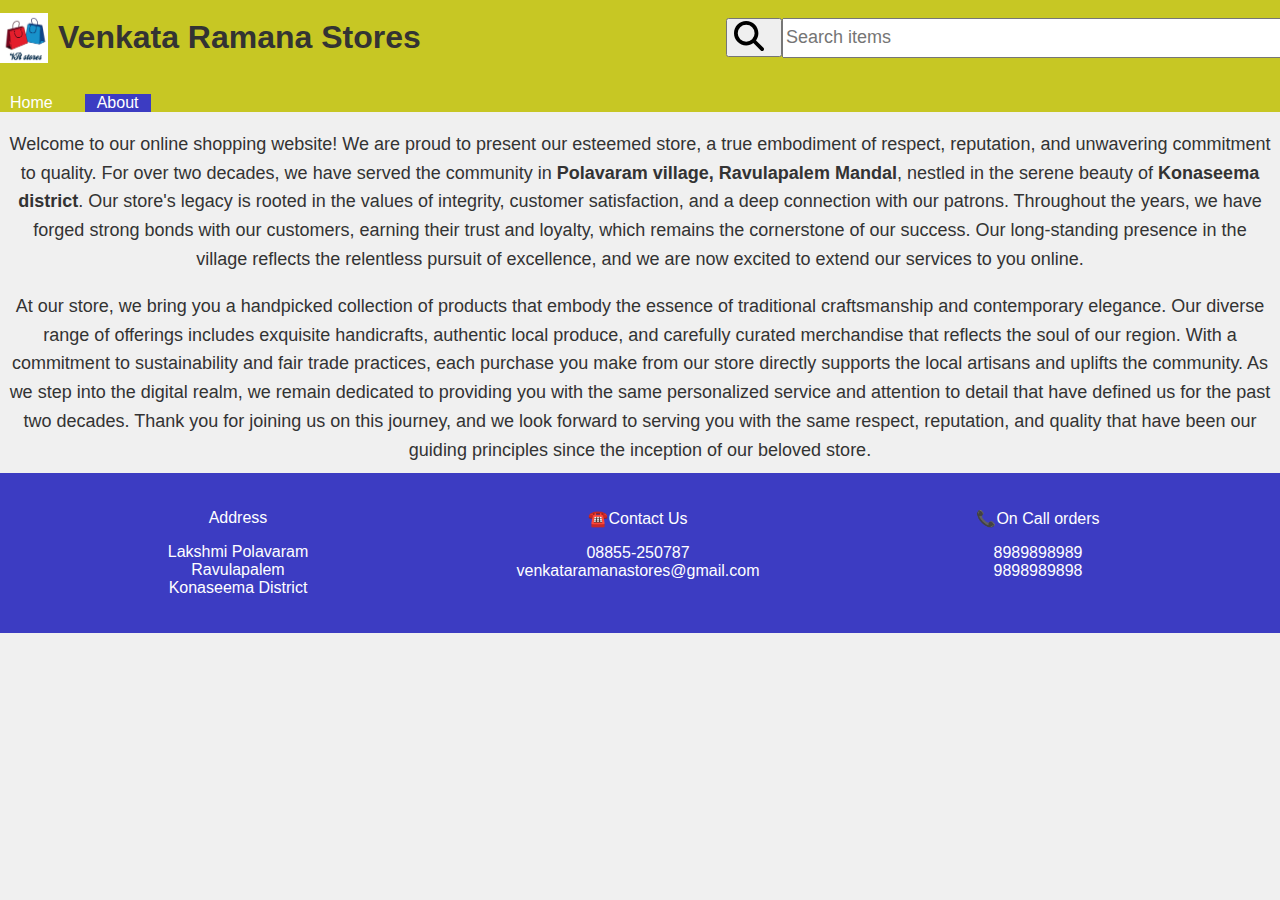
<file: about.html>
<!DOCTYPE html>
<html lang="en">
<head>
    <meta charset="UTF-8">
    <meta name="viewport" content="width=device-width, initial-scale=1.0">
    <title>Home</title>
    <link rel="stylesheet" href="header.css">
    <link rel="stylesheet" href="show.css">
    <link rel="stylesheet" href="footer.css">
</head>
<div class="nav">
<header>
    <img src="logo.png" alt="logo" style="height: 50px; 
    width: 50px;">
    <h1>Venkata Ramana Stores</h1>
    <div style="width: 2px;height: 70px;margin: 0px;"></div>
    <div class="search">
        <button><img class="search-img" src="search.svg"></button>
        <input type="search" style="height: 40px; font-size: 18px;width: 500px;" placeholder="Search items">
    </div>
</header>

    <nav>
        <ul>
            <li><a href="home.html">Home</a></li>
            <li style="background-color: rgb(60, 60, 194);"><a href="about.html">About</a></li>
        </ul>
    </nav>
</div>
<body style="font-family: Arial, sans-serif; background-color: #f0f0f0; color: #333333; text-align: center">

    <p style="font-size: 18px; line-height: 1.6;"> Welcome to our online shopping website! We are proud to present our esteemed store, a true embodiment of respect, reputation, and unwavering commitment to quality. For over two decades, we have served the community in <strong>Polavaram village, Ravulapalem Mandal</strong>, nestled in the serene beauty of <strong>Konaseema district</strong>. Our store's legacy is rooted in the values of integrity, customer satisfaction, and a deep connection with our patrons. Throughout the years, we have forged strong bonds with our customers, earning their trust and loyalty, which remains the cornerstone of our success. Our long-standing presence in the village reflects the relentless pursuit of excellence, and we are now excited to extend our services to you online.</p>

    <p style="font-size: 18px; line-height: 1.6;">At our store, we bring you a handpicked collection of products that embody the essence of traditional craftsmanship and contemporary elegance. Our diverse range of offerings includes exquisite handicrafts, authentic local produce, and carefully curated merchandise that reflects the soul of our region. With a commitment to sustainability and fair trade practices, each purchase you make from our store directly supports the local artisans and uplifts the community. As we step into the digital realm, we remain dedicated to providing you with the same personalized service and attention to detail that have defined us for the past two decades. Thank you for joining us on this journey, and we look forward to serving you with the same respect, reputation, and quality that have been our guiding principles since the inception of our beloved store.</p>

</body>

<footer>
    <div class="footer-container">
        <div>
            <ul class="address" style="list-style-type:none ;">
                <li><p>Address</p></li>
                <li>Lakshmi Polavaram</li>
                <li>Ravulapalem</li>
                <li>Konaseema District</li>
            </ul></div><div>
            <ul class="contact" style="list-style-type:none ;">
                <li><p>☎️Contact Us</p></li>
                <li>08855-250787</li>
                <li>venkataramanastores@gmail.com</li>
            </ul></div><div>
            <ul class="orderr" style="list-style-type:none ;">
                <li><p>📞On Call orders</p></li>
                <li>8989898989</li>
                <li>9898989898</li>
            </ul></div>
    </div>
</footer>
</html>
</file>
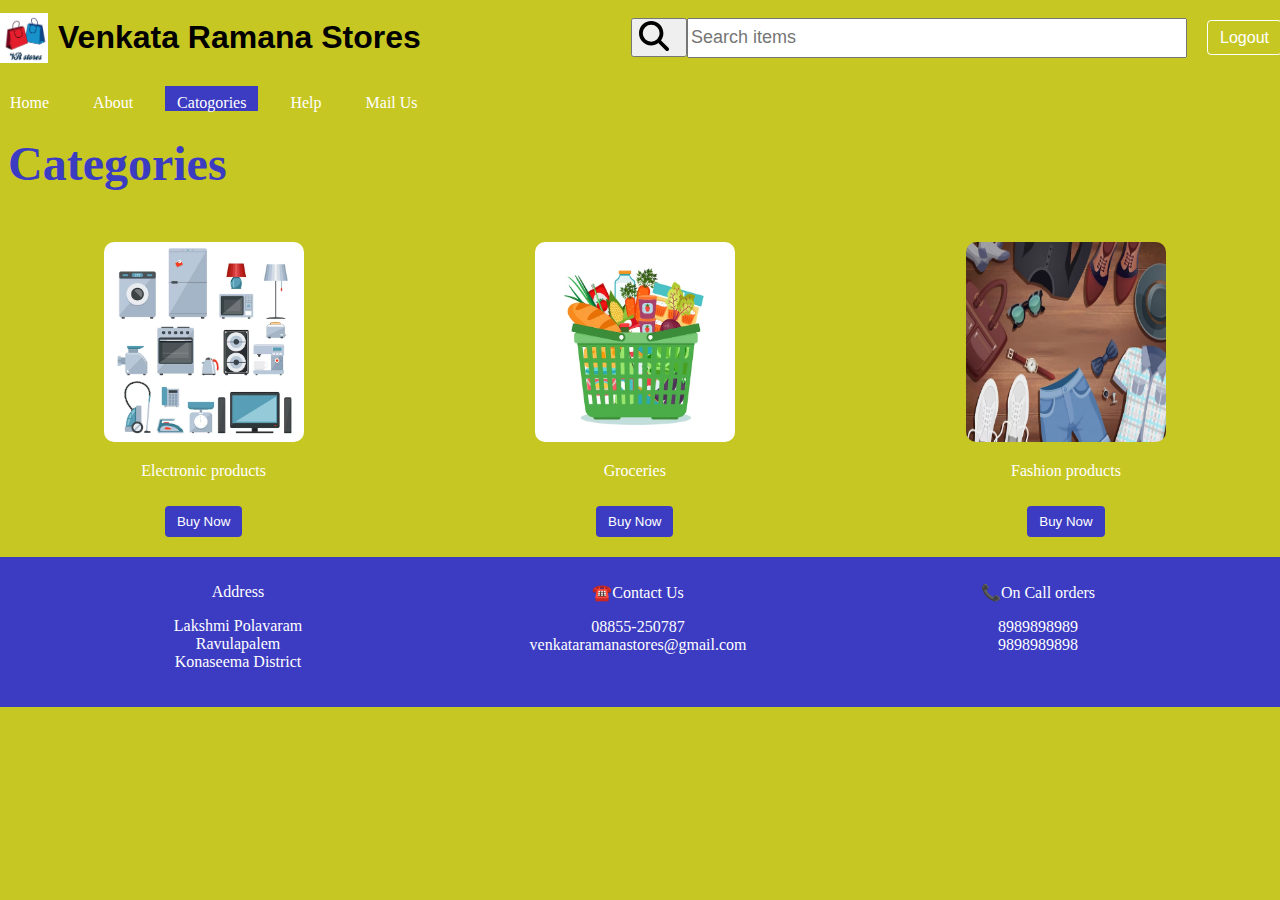
<file: catogories.html>
<!DOCTYPE html>
<html lang="en">
<head>
    <meta charset="UTF-8">
    <meta name="viewport" content="width=device-width, initial-scale=1.0">
    <title>Home</title>
    <link rel="stylesheet" href="header.css">
    <link rel="stylesheet" href="show.css">
    <link rel="stylesheet" href="footer.css">
</head>
<div class="nav">
<header>
    <img src="logo.png" alt="logo" style="height: 50px; 
    width: 50px;">
    <h1>Venkata Ramana Stores</h1>
    <div style="width: 2px;height: 70px;margin: 0px;"></div>
    <div class="search">
        <button><img class="search-img" src="search.svg"></button>
        <input type="search" style="height: 40px; font-size: 18px;width: 500px;" placeholder="Search items">
    </div>
    <div class="login"><a href="home.html">Logout</a></div>
</header>

    <nav>
        <ul>
            <li><a href="main.html">Home</a></li>
            <li><a href="about.html">About</a></li>
            <li><a href="catogories.html" style="background-color: rgb(60, 60, 194);">Catogories</a></li>
            <li><a href="help.html">Help</a></li>
            <li><a href="mailus.html">Mail Us</a></li>
        </ul>
    </nav>
</div>
<body style="background-color: rgb(199, 199, 36);">
    <div>
        <p style="font-size: 24px; "font-family: Arial, sans-serif;"><strong style="font-size: 48px; color: rgb(60, 60, 194);">Categories</strong><br><br>
        </p> 
    </div>
    <div class="showcase">
        <div class="show">
            <img src="elec.jpg" alt="electronics" height="200px" width="200px">
            <p style="text-align: center;">Electronic products</p>
            <a href="electronics.html"><button>Buy Now</button></a>
        </div>
        <div class="show">
            <img src="groc.jpg" alt="groceries" height="200px" width="200px">
            <p style="text-align: center;">Groceries</p>
            <a href="groceries.html"><button>Buy Now</button></a>
        </div>
        <div class="show">
            <img src="fash.jpg" alt="fashion" height="200px" width="200px">
            <p style="text-align: center;">Fashion products</p>
            <a href="fashion.html"><button>Buy Now</button></a>
        </div>
    </div>
    
</body>
<footer>
    <div class="footer-container">
        <div>
            <ul class="address" style="list-style-type:none ;">
                <li><p>Address</p></li>
                <li>Lakshmi Polavaram</li>
                <li>Ravulapalem</li>
                <li>Konaseema District</li>
            </ul></div><div>
            <ul class="contact" style="list-style-type:none ;">
                <li><p>☎️Contact Us</p></li>
                <li>08855-250787</li>
                <li>venkataramanastores@gmail.com</li>
            </ul></div><div>
            <ul class="orderr" style="list-style-type:none ;">
                <li><p>📞On Call orders</p></li>
                <li>8989898989</li>
                <li>9898989898</li>
            </ul></div>
    </div>
</footer>
</html>
</file>
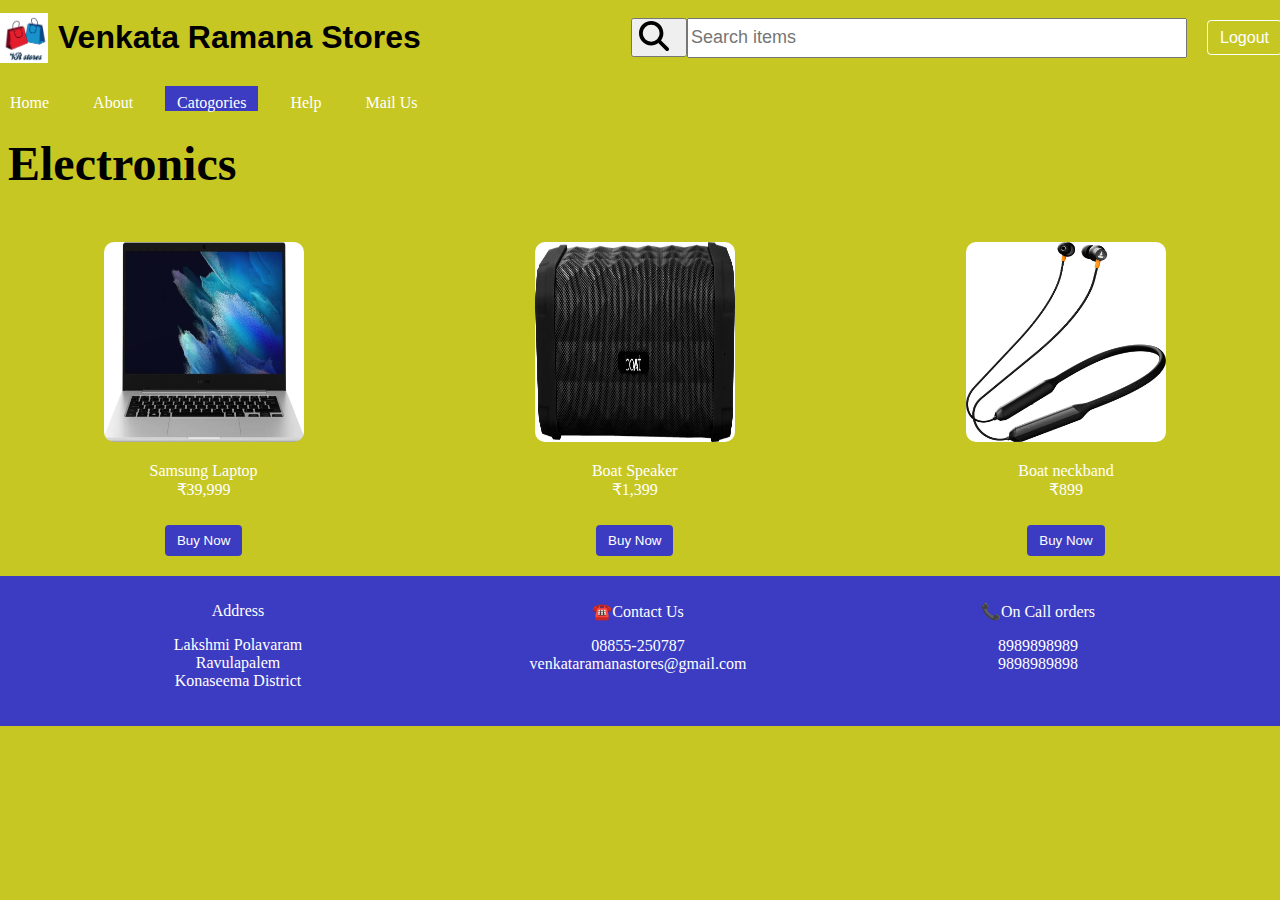
<file: electronics.html>
<!DOCTYPE html>
<html lang="en">
<head>
    <meta charset="UTF-8">
    <meta name="viewport" content="width=device-width, initial-scale=1.0">
    <title>Home</title>
    <link rel="stylesheet" href="header.css">
    <link rel="stylesheet" href="show.css">
    <link rel="stylesheet" href="footer.css">
</head>
<div class="nav">
<header>
    <img src="logo.png" alt="logo" style="height: 50px; 
    width: 50px;">
    <h1>Venkata Ramana Stores</h1>
    <div style="width: 2px;height: 70px;margin: 0px;"></div>
    <div class="search">
        <button><img class="search-img" src="search.svg"></button>
        <input type="search" style="height: 40px; font-size: 18px;width: 500px;" placeholder="Search items">
    </div>
    <div class="login"><a href="home.html">Logout</a></div>
</header>

    <nav>
        <ul>
            <li><a href="main.html">Home</a></li>
            <li><a href="about.html">About</a></li>
            <li><a href="catogories.html" style="background-color: rgb(60, 60, 194);">Catogories</a></li>
            <li><a href="help.html">Help</a></li>
            <li><a href="mailus.html">Mail Us</a></li>
        </ul>
    </nav>
</div>
<body style="background-color: rgb(199, 199, 36);">
    <div>
        <p style="font-size: 24px;"><strong style="font-size: 48px;">Electronics</strong><br><br>
        </p> 
    </div>
    <div class="showcase">
        <div class="show">
            <img src="laptop.jpg" alt="electronics" height="200px" width="200px">
            <p style="text-align: center;">Samsung Laptop<br>₹39,999</p>
            <a href="success.html"><button>Buy Now</button></a>
        </div>
        <div class="show">
            <img src="speaker.jpg" alt="groceries" height="200px" width="200px">
            <p style="text-align: center;">Boat Speaker<br>₹1,399</p>
            <a href="success.html"><button>Buy Now</button></a>
        </div>
        <div class="show">
            <img src="neckband.jpg" alt="fashion" height="200px" width="200px">
            <p style="text-align: center;">Boat neckband<br>₹899</p>
            <a href="success.html"><button>Buy Now</button></a>
        </div>
    </div>
    
</body>
<footer>
    <div class="footer-container">
        <div>
            <ul class="address" style="list-style-type:none ;">
                <li><p>Address</p></li>
                <li>Lakshmi Polavaram</li>
                <li>Ravulapalem</li>
                <li>Konaseema District</li>
            </ul></div><div>
            <ul class="contact" style="list-style-type:none ;">
                <li><p>☎️Contact Us</p></li>
                <li>08855-250787</li>
                <li>venkataramanastores@gmail.com</li>
            </ul></div><div>
            <ul class="orderr" style="list-style-type:none ;">
                <li><p>📞On Call orders</p></li>
                <li>8989898989</li>
                <li>9898989898</li>
            </ul></div>
    </div>
</footer>
</html>
</file>
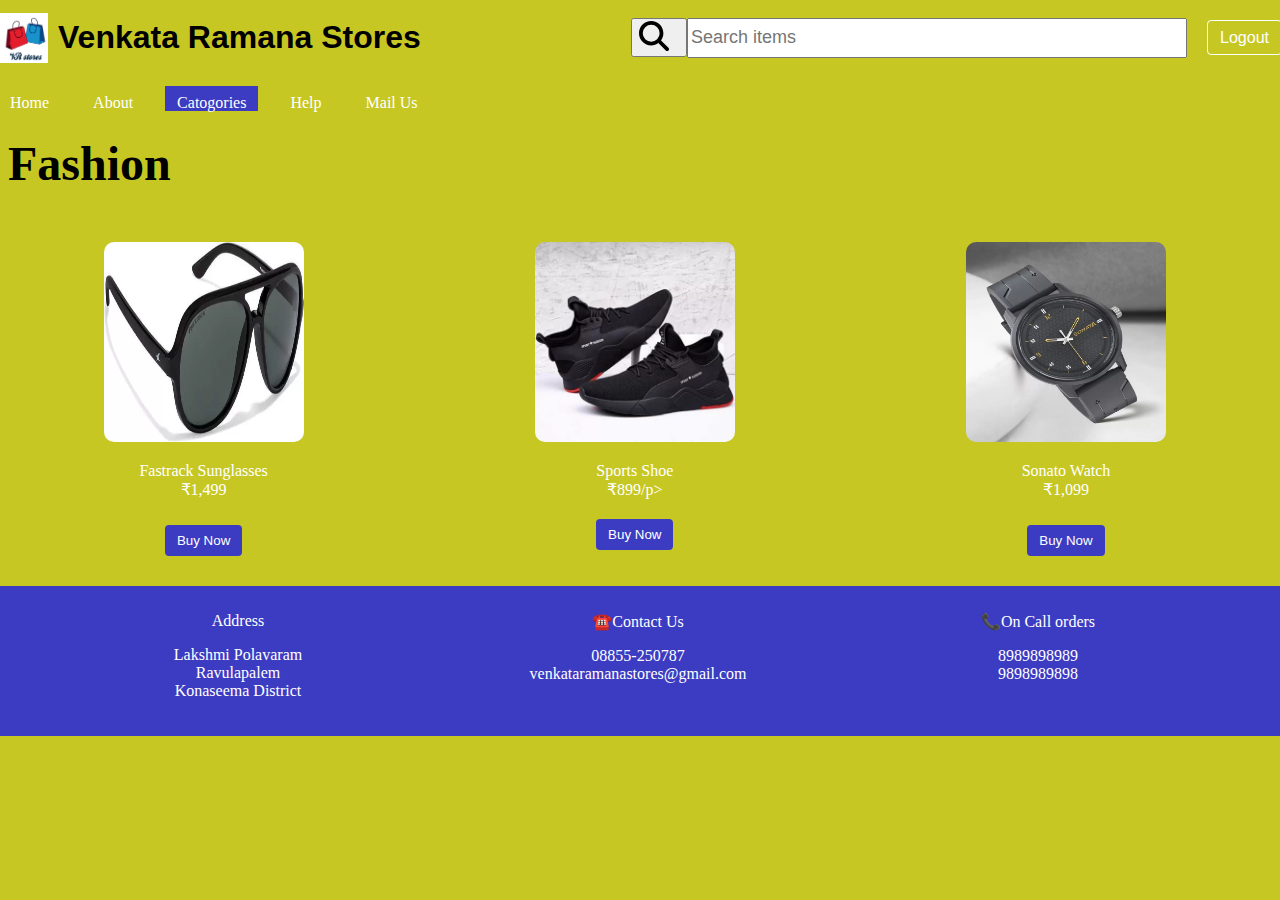
<file: fashion.html>
<!DOCTYPE html>
<html lang="en">
<head>
    <meta charset="UTF-8">
    <meta name="viewport" content="width=device-width, initial-scale=1.0">
    <title>Home</title>
    <link rel="stylesheet" href="header.css">
    <link rel="stylesheet" href="show.css">
    <link rel="stylesheet" href="footer.css">
</head>
<div class="nav">
<header>
    <img src="logo.png" alt="logo" style="height: 50px; 
    width: 50px;">
    <h1>Venkata Ramana Stores</h1>
    <div style="width: 2px;height: 70px;margin: 0px;"></div>
    <div class="search">
        <button><img class="search-img" src="search.svg"></button>
        <input type="search" style="height: 40px; font-size: 18px;width: 500px;" placeholder="Search items">
    </div>
    <div class="login"><a href="home.html">Logout</a></div>
</header>

    <nav>
        <ul>
            <li><a href="main.html">Home</a></li>
            <li><a href="about.html">About</a></li>
            <li><a href="catogories.html" style="background-color: rgb(60, 60, 194);">Catogories</a></li>
            <li><a href="help.html">Help</a></li>
            <li><a href="mailus.html">Mail Us</a></li>
        </ul>
    </nav>
</div>
<body style="background-color: rgb(199, 199, 36);">
    <div>
        <p style="font-size: 24px;"><strong style="font-size: 48px;">Fashion</strong><br><br>
        </p> 
    </div>
    <div class="showcase">
        <div class="show">
            <img src="specs.jpg" alt="electronics" height="200px" width="200px">
            <p style="text-align: center;">Fastrack Sunglasses<br>₹1,499</p>
            <a href="success.html"><button>Buy Now</button></a>
        </div>
        <div class="show">
            <img src="shoe.jpg" alt="groceries" height="200px" width="200px">
            <p style="text-align: center;">Sports Shoe<br>₹899/p>
            <a href="success.html"><button>Buy Now</button></a>
        </div>
        <div class="show">
            <img src="watch.jpg" alt="fashion" height="200px" width="200px">
            <p style="text-align: center;">Sonato Watch<br>₹1,099</p>
            <a href="success.html"><button>Buy Now</button></a>
        </div>
    </div>
    
</body>
<footer>
    <div class="footer-container">
        <div>
            <ul class="address" style="list-style-type:none ;">
                <li><p>Address</p></li>
                <li>Lakshmi Polavaram</li>
                <li>Ravulapalem</li>
                <li>Konaseema District</li>
            </ul></div><div>
            <ul class="contact" style="list-style-type:none ;">
                <li><p>☎️Contact Us</p></li>
                <li>08855-250787</li>
                <li>venkataramanastores@gmail.com</li>
            </ul></div><div>
            <ul class="orderr" style="list-style-type:none ;">
                <li><p>📞On Call orders</p></li>
                <li>8989898989</li>
                <li>9898989898</li>
            </ul></div>
    </div>
</footer>
</html>
</file>
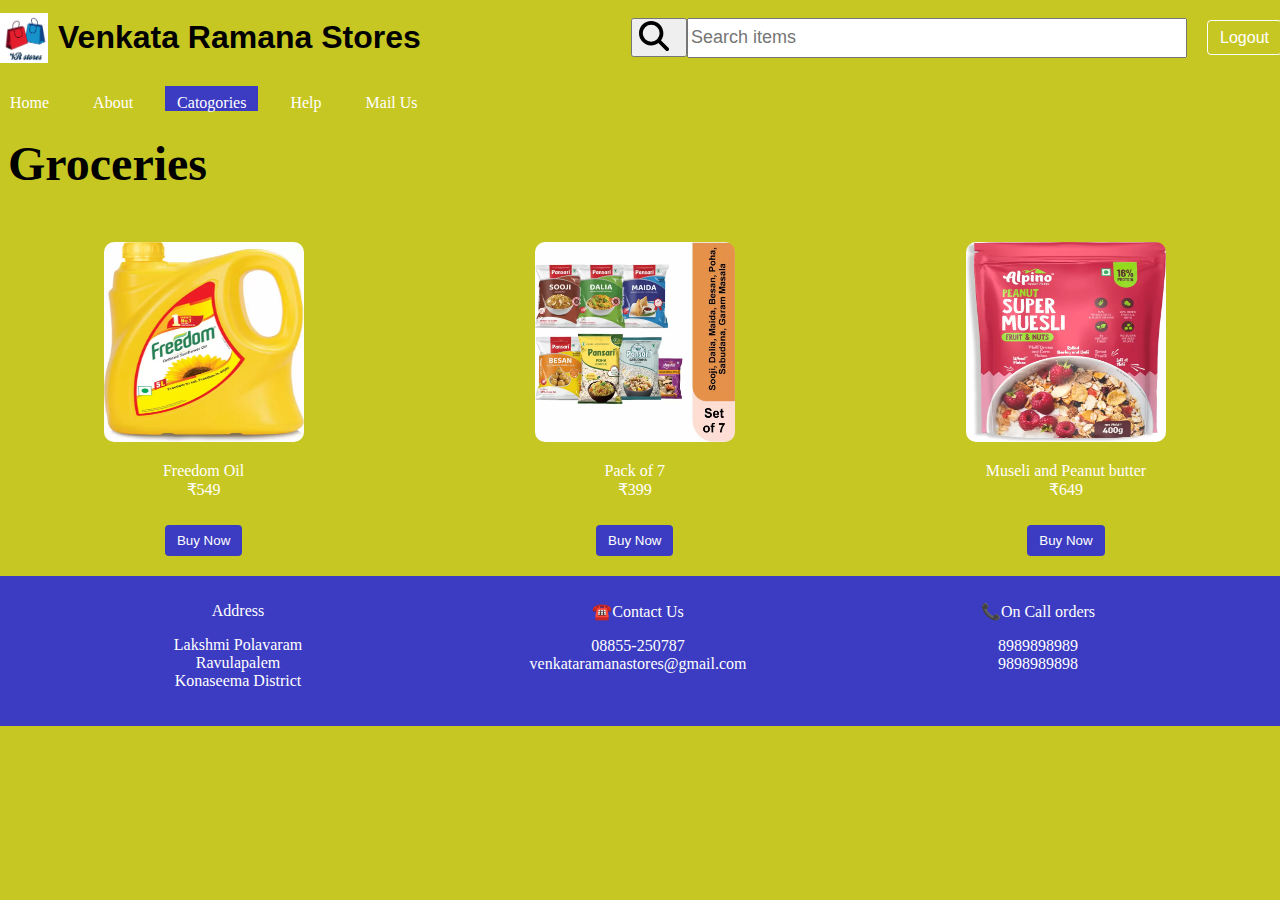
<file: groceries.html>
<!DOCTYPE html>
<html lang="en">
<head>
    <meta charset="UTF-8">
    <meta name="viewport" content="width=device-width, initial-scale=1.0">
    <title>Home</title>
    <link rel="stylesheet" href="header.css">
    <link rel="stylesheet" href="show.css">
    <link rel="stylesheet" href="footer.css">
</head>
<div class="nav">
<header>
    <img src="logo.png" alt="logo" style="height: 50px; 
    width: 50px;">
    <h1>Venkata Ramana Stores</h1>
    <div style="width: 2px;height: 70px;margin: 0px;"></div>
    <div class="search">
        <button><img class="search-img" src="search.svg"></button>
        <input type="search" style="height: 40px; font-size: 18px;width: 500px;" placeholder="Search items">
    </div>
    <div class="login"><a href="home.html">Logout</a></div>
</header>

    <nav>
        <ul>
            <li><a href="main.html">Home</a></li>
            <li><a href="about.html">About</a></li>
            <li><a href="catogories.html" style="background-color: rgb(60, 60, 194);">Catogories</a></li>
            <li><a href="help.html">Help</a></li>
            <li><a href="mailus.html">Mail Us</a></li>
        </ul>
    </nav>
</div>
<body style="background-color: rgb(199, 199, 36);">
    <div>
        <p style="font-size: 24px;"><strong style="font-size: 48px;">Groceries</strong><br><br>
        </p> 
    </div>
    <div class="showcase">
        <div class="show">
            <img src="freedom.jpg" alt="electronics" height="200px" width="200px">
            <p style="text-align: center;">Freedom Oil<br>₹549</p>
            <a href="success.html"><button>Buy Now</button></a>
        </div>
        <div class="show">
            <img src="allinone.webp" alt="groceries" height="200px" width="200px">
            <p style="text-align: center;">Pack of 7<br>₹399</p>
            <a href="success.html"><button>Buy Now</button></a>
        </div>
        <div class="show">
            <img src="peanut.jpg" alt="fashion" height="200px" width="200px">
            <p style="text-align: center;">Museli and Peanut butter<br>₹649</p>
            <a href="success.html"><button>Buy Now</button></a>
        </div>
    </div>
    
</body>
<footer>
    <div class="footer-container">
        <div>
            <ul class="address" style="list-style-type:none ;">
                <li><p>Address</p></li>
                <li>Lakshmi Polavaram</li>
                <li>Ravulapalem</li>
                <li>Konaseema District</li>
            </ul></div><div>
            <ul class="contact" style="list-style-type:none ;">
                <li><p>☎️Contact Us</p></li>
                <li>08855-250787</li>
                <li>venkataramanastores@gmail.com</li>
            </ul></div><div>
            <ul class="orderr" style="list-style-type:none ;">
                <li><p>📞On Call orders</p></li>
                <li>8989898989</li>
                <li>9898989898</li>
            </ul></div>
    </div>
</footer>
</html>
</file>
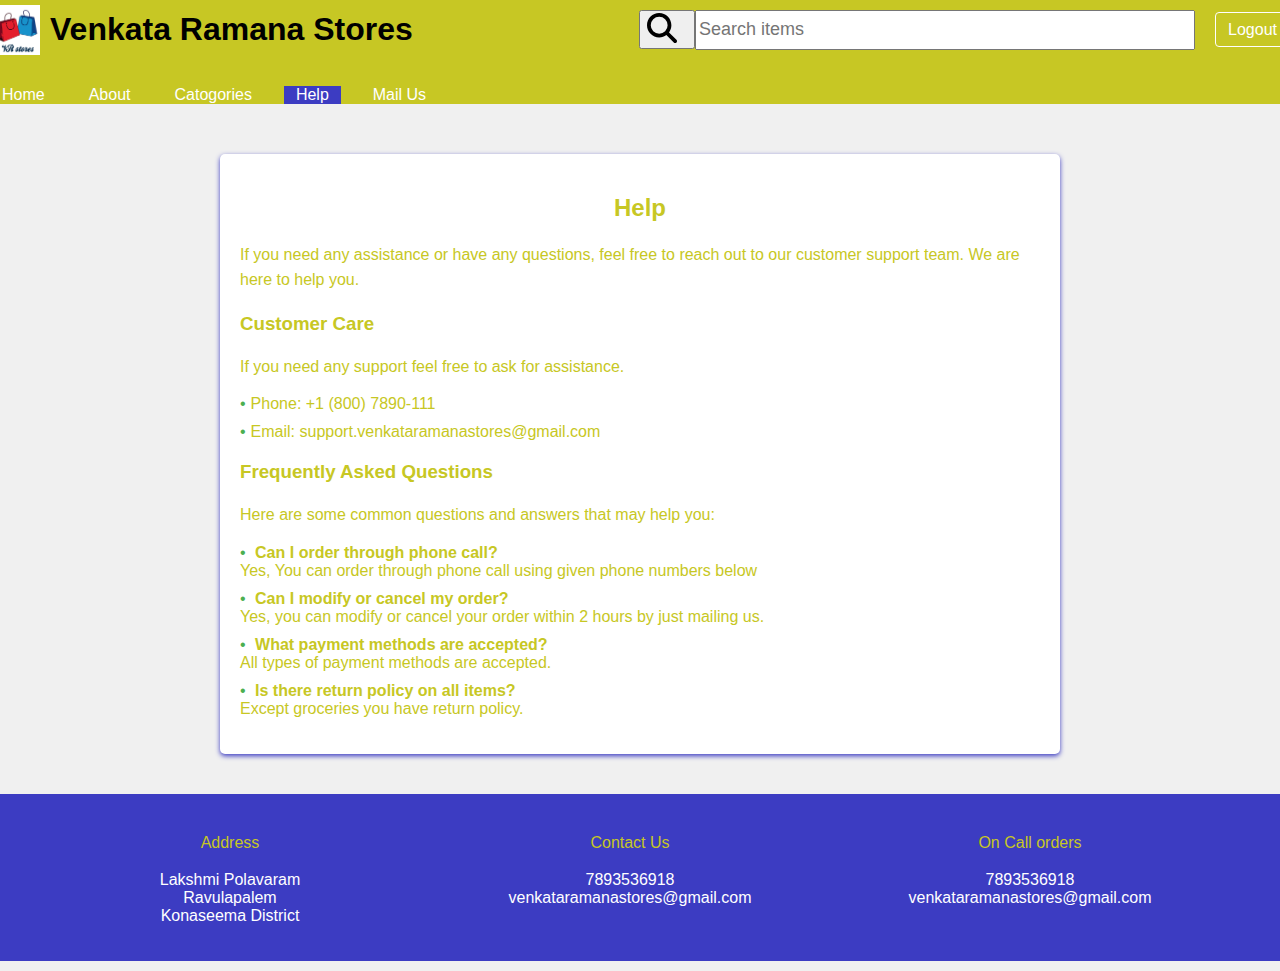
<file: help.html>
<!DOCTYPE html>
<html lang="en">
<head>
    <meta charset="UTF-8">
    <meta name="viewport" content="width=device-width, initial-scale=1.0">
    <title>Home</title>
    <link rel="stylesheet" href="header.css">
    <link rel="stylesheet" href="show.css">
    <link rel="stylesheet" href="footer.css">
    <link rel="stylesheet" href="help.css">
</head>
<div class="nav">
<header>
    <img src="logo.png" alt="logo" style="height: 50px; 
    width: 50px;">
    <h1>Venkata Ramana Stores</h1>
    <div style="width: 2px;height: 70px;margin: 0px;"></div>
    <div class="search">
        <button><img class="search-img" src="search.svg"></button>
        <input type="search" style="height: 40px; font-size: 18px;width: 500px;" placeholder="Search items">
    </div>
    <div class="login"><a href="home.html">Logout</a></div>
</header>

    <nav>
        <ul>
            <li><a href="main.html">Home</a></li>
            <li><a href="about.html">About</a></li>
            <li><a href="catogories.html">Catogories</a></li>
            <li style="background-color: rgb(60, 60, 194);"><a href="help.html">Help</a></li>
            <li><a href="mailus.html">Mail Us</a></li>
        </ul>
    </nav>
</div>
<body class="helpcl">
        <div class="HelpContent">
            <h2>Help</h2>
            <p>If you need any assistance or have any questions, feel free to reach out to our customer support team. We are here to help you.</p>
            <div class="CustomerCare">
                <h3>Customer Care</h3>
                <p>If you need any support feel free to ask for assistance.</p>
                <ul>
                    <li>Phone: +1 (800) 7890-111</li>
                    <li>Email: support.venkataramanastores@gmail.com</li>
                </ul>
            </div>
    
            <div class="FrequentlyAskedQuestions">
                <h3>Frequently Asked Questions</h3>
                <p>Here are some common questions and answers that may help you:</p>
                <ul>
                    <li>
                        <strong>Can I order through phone call?</strong><br>
                       Yes, You can order through phone call using given phone numbers below
                    </li>
                    <li>
                        <strong>Can I modify or cancel my order?</strong><br>
                        Yes, you can modify or cancel your order within 2 hours by just mailing us.
                    <li>
                        <strong>What payment methods are accepted?</strong><br>
                        All types of payment methods are accepted.
                    </li>
                    <li>
                        <strong>Is there return policy on all items?</strong><br>
                        Except groceries you have return policy.
                    </li>
                </ul>
            </div>
        </div>
</body>
<footer>
    <div class="footer-container">
        <div>
            <ul class="address" style="list-style-type:none ;">
                <li><p>Address</p></li>
                <li>Lakshmi Polavaram</li>
                <li>Ravulapalem</li>
                <li>Konaseema District</li>
            </ul></div><div>
            <ul class="contact" style="list-style-type:none ;">
                <li><p>Contact Us</p></li>
                <li>7893536918</li>
                <li>venkataramanastores@gmail.com</li>
            </ul></div><div>
            <ul class="orderr" style="list-style-type:none ;">
                <li><p>On Call orders</p></li>
                <li>7893536918</li>
                <li>venkataramanastores@gmail.com</li>
            </ul></div>
    </div>
</footer>
</html>
</file>
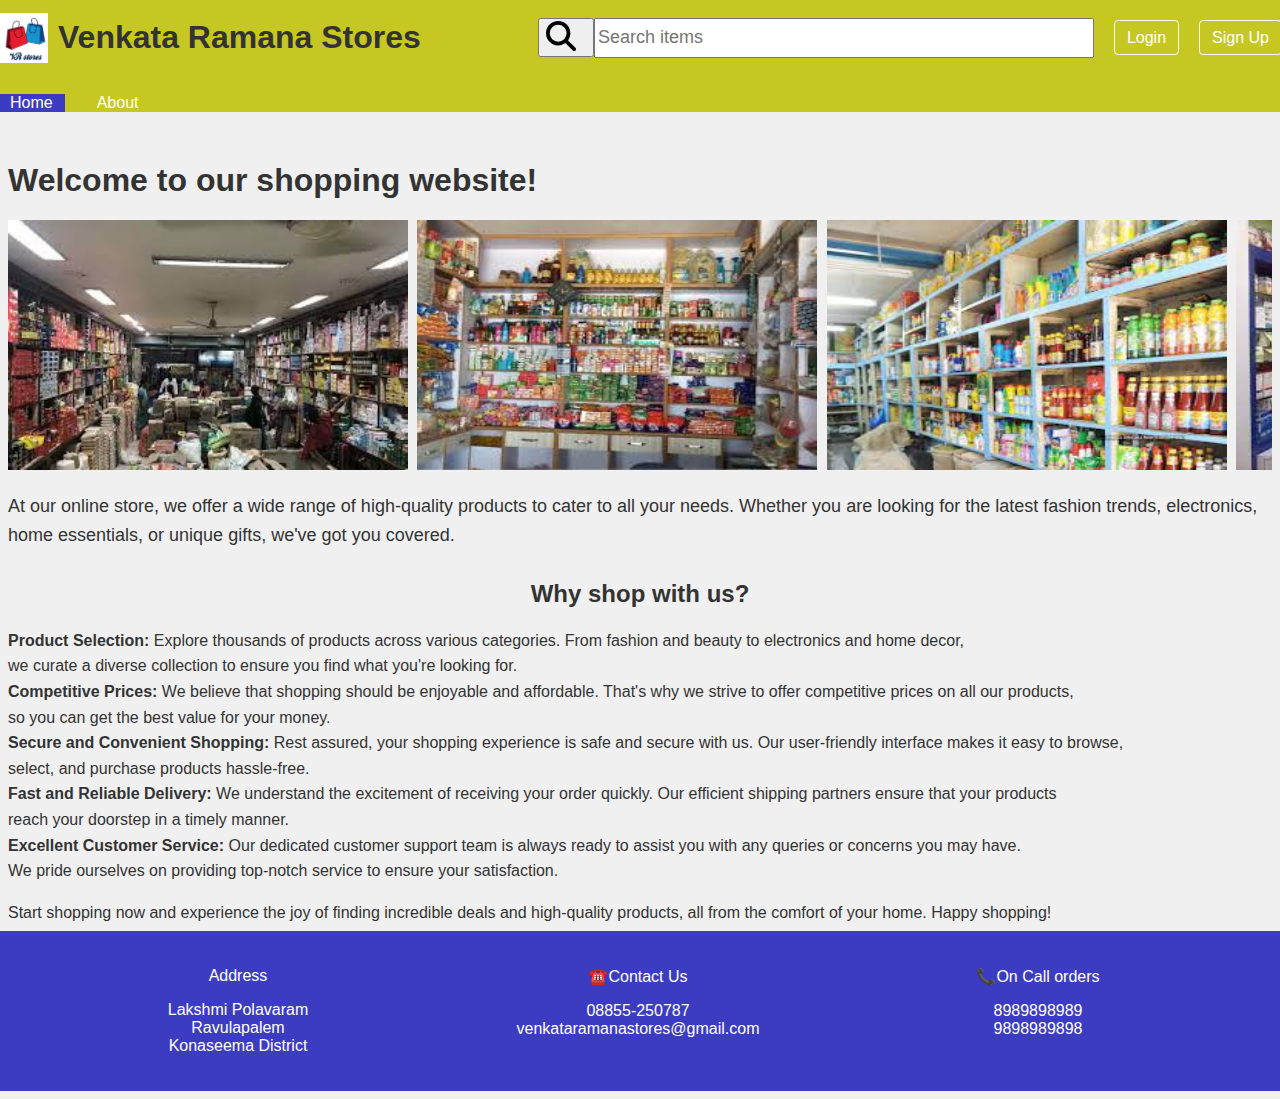
<file: home.html>
<!DOCTYPE html>
<html lang="en">
<head>
    <meta charset="UTF-8">
    <meta name="viewport" content="width=device-width, initial-scale=1.0">
    <title>Home</title>
    <link rel="stylesheet" href="header.css">
    <link rel="stylesheet" href="show.css">
    <link rel="stylesheet" href="footer.css">
</head>
<div class="nav">
<header>
    <img src="logo.png" alt="logo" style="height: 50px; 
    width: 50px;">
    <h1>Venkata Ramana Stores</h1>
    <div style="width: 2px;height: 70px;margin: 0px;"></div>
    <div class="search">
        <button><img class="search-img" src="search.svg"></button>
        <input type="search" style="height: 40px; font-size: 18px;width: 500px;" placeholder="Search items">
    </div>
    <div class="login"><a href="http://localhost/WEB/log.php">Login</a></div>
    <div class="signup"><a href="http://localhost/WEB/register.php">Sign Up</a></div>
</header>

    <nav>
        <ul>
            <li style="background-color: rgb(60, 60, 194);"><a href="home.html">Home</a></li>
            <li><a href="about.html">About</a></li>
        </ul>
    </nav>
</div>
<body style="font-family: Arial, sans-serif; background-color: #f0f0f0; color: #333333; text-align: left;">

    <h1 style="color: #333333; margin-top: 50px;" style="text-align: center;">Welcome to our shopping website!</h1>
    <div class="scroll-container">
        <div class="scroll-content">
            <img src="home1.jpg" alt="Image 1">
            <img src="home2.jpg" alt="Image 2">
            <img src="home3.jpg" alt="Image 3">
            <img src="home4.jpg" alt="Image 4">
            <img src="home1.jpg" alt="Image 1">
            <img src="home2.jpg" alt="Image 2">
            <img src="home3.jpg" alt="Image 3">
            <img src="home4.jpg" alt="Image 4">
            <img src="home1.jpg" alt="Image 1">
            <img src="home2.jpg" alt="Image 2">
            <img src="home3.jpg" alt="Image 3">
            <img src="home4.jpg" alt="Image 4">
        </div>
    </div>
    <p style="font-size: 18px; line-height: 1.6;">At our online store, we offer a wide range of high-quality products to cater to all your needs. Whether you are looking for the latest fashion trends, electronics, home essentials, or unique gifts, we've got you covered.</p>

    <h2 style="color: #333333; margin-top: 30px; text-align: center;">Why shop with us?</h2>

    <ul style="list-style-type: none; padding-left: 0; font-size: 16px; line-height: 1.6;">
        <li><strong>Product Selection:</strong>  Explore thousands of products across various categories. From fashion and beauty to electronics and home decor,<br> we curate a diverse collection to ensure you find what you're looking for.</li>
        <li><strong> Competitive Prices:</strong>  We believe that shopping should be enjoyable and affordable. That's why we strive to offer competitive prices on all our products,<br> so you can get the best value for your money.</li>
        <li><strong> Secure and Convenient Shopping:</strong> Rest assured, your shopping experience is safe and secure with us. Our user-friendly interface makes it easy to browse,<br> select, and purchase products hassle-free.</li>
        <li><strong> Fast and Reliable Delivery: </strong>We understand the excitement of receiving your order quickly. Our efficient shipping partners ensure that your products<br> reach your doorstep in a timely manner.</li>
        <li><strong> Excellent Customer Service: </strong>Our dedicated customer support team is always ready to assist you with any queries or concerns you may have.<br> We pride ourselves on providing top-notch service to ensure your satisfaction.</li>
    </ul>

    <p style="font-size: 16px; line-height: 1.6;">Start shopping now and experience the joy of finding incredible deals and high-quality products, all from the comfort of your home. Happy shopping!</p>

</body>

<footer>
    <div class="footer-container">
        <div>
            <ul class="address" style="list-style-type:none ;">
                <li><p>Address</p></li>
                <li>Lakshmi Polavaram</li>
                <li>Ravulapalem</li>
                <li>Konaseema District</li>
            </ul></div><div>
            <ul class="contact" style="list-style-type:none ;">
                <li><p>☎️Contact Us</p></li>
                <li>08855-250787</li>
                <li>venkataramanastores@gmail.com</li>
            </ul></div><div>
            <ul class="orderr" style="list-style-type:none ;">
                <li><p>📞On Call orders</p></li>
                <li>8989898989</li>
                <li>9898989898</li>
            </ul></div>
    </div>
</footer>
</html>
</file>
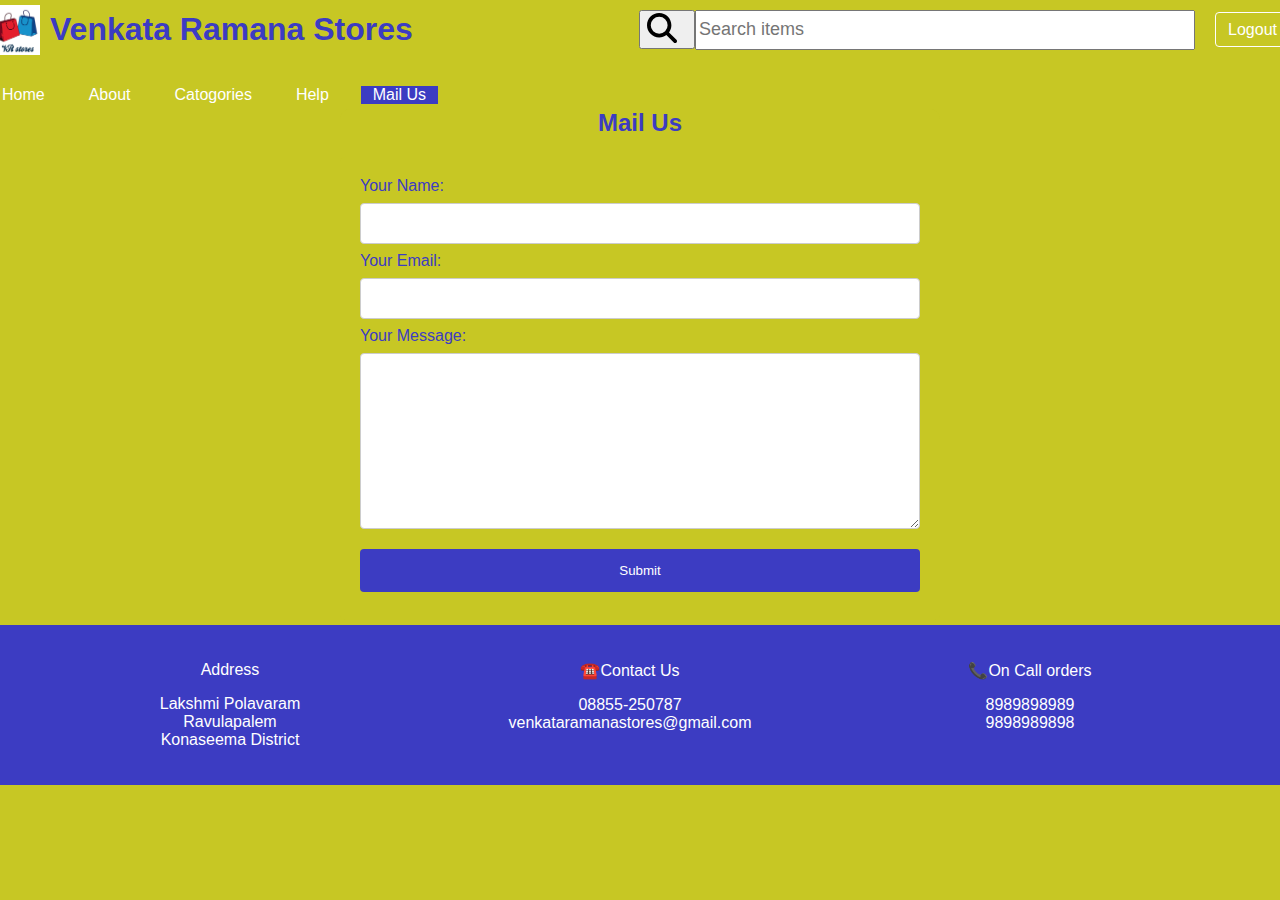
<file: mailus.html>
<!DOCTYPE html>
<html lang="en">
<head>
    <meta charset="UTF-8">
    <meta name="viewport" content="width=device-width, initial-scale=1.0">
    <title>Mail Us</title>
    <link rel="stylesheet" href="header.css">
    <link rel="stylesheet" href="show.css">
    <link rel="stylesheet" href="footer.css">
    <link rel="stylesheet" href="mail.css">
</head>
<div class="nav">
<header>
    <img src="logo.png" alt="logo" style="height: 50px; 
    width: 50px;">
    <h1>Venkata Ramana Stores</h1>
    <div style="width: 2px;height: 70px;margin: 0px;"></div>
    <div class="search">
        <button><img class="search-img" src="search.svg"></button>
        <input type="search" style="height: 40px; font-size: 18px;width: 500px;" placeholder="Search items">
    </div>
    <div class="login"><a href="home.html">Logout</a></div>
</header>

    <nav>
        <ul>
            <li><a href="main.html">Home</a></li>
            <li><a href="about.html">About</a></li>
            <li><a href="catogories.html">Catogories</a></li>
            <li><a href="help.html">Help</a></li>
            <li style="background-color: rgb(60, 60, 194);"><a href="mailus.html">Mail Us</a></li>
        </ul>
    </nav>
</div>
<body class="mail" style="background-color: rgb(199, 199, 36);">
    <div class="maill">
            <h2 style="color: rgb(60, 60, 194); text-align: center;">Mail Us</h2>
            <form class="mailform" action="mailto:venkataramanastores@gmail.com" method="post" enctype="text/plain">
                <label>Your Name:</label>
                <input type="text" name="Name"><br>
                <label>Your Email:</label>
                <input type="text" name="Email id"><br>
                <label>Your Message:</label><br>
                <textarea name="Message" rows="10" cols="30"></textarea><br>
                <input type="submit">
                </form>
    </div>
<footer>
    <div class="footer-container">
        <div>
            <ul class="address" style="list-style-type:none ;">
                <li><p>Address</p></li>
                <li>Lakshmi Polavaram</li>
                <li>Ravulapalem</li>
                <li>Konaseema District</li>
            </ul></div><div>
            <ul class="contact" style="list-style-type:none ;">
                <li><p>☎️Contact Us</p></li>
                <li>08855-250787</li>
                <li>venkataramanastores@gmail.com</li>
            </ul></div><div>
            <ul class="orderr" style="list-style-type:none ;">
                <li><p>📞On Call orders</p></li>
                <li>8989898989</li>
                <li>9898989898</li>
            </ul></div>
    </div>
</footer>
</html>
</file>
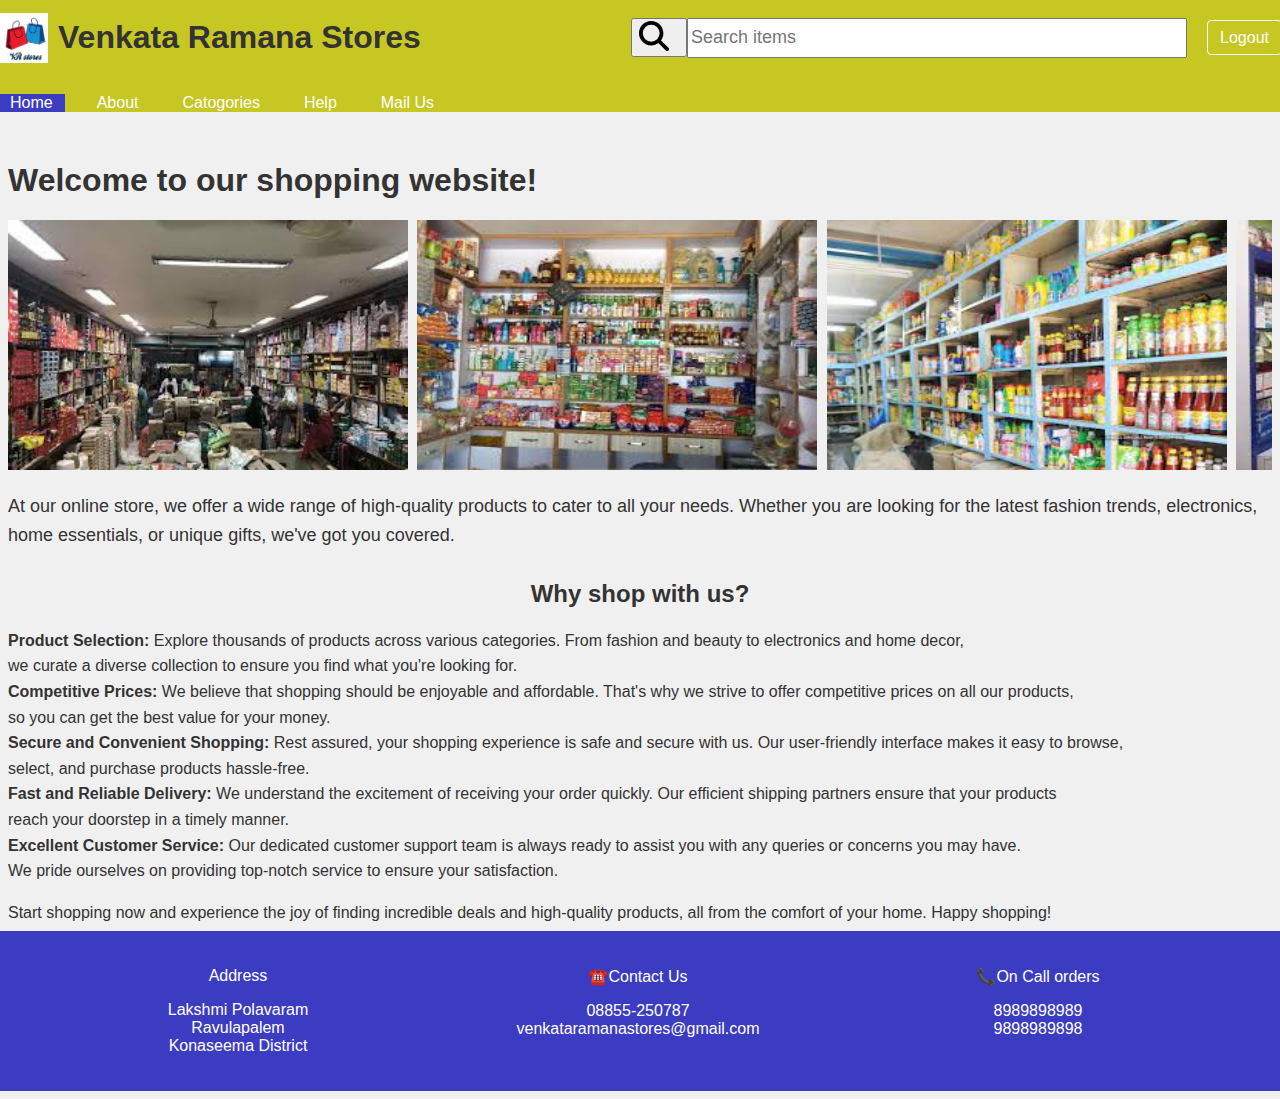
<file: main.html>
<!DOCTYPE html>
<html lang="en">
<head>
    <meta charset="UTF-8">
    <meta name="viewport" content="width=device-width, initial-scale=1.0">
    <title>Home</title>
    <link rel="stylesheet" href="header.css">
    <link rel="stylesheet" href="show.css">
    <link rel="stylesheet" href="footer.css">
</head>
<div class="nav">
<header>
    <img src="logo.png" alt="logo" style="height: 50px; 
    width: 50px;">
    <h1>Venkata Ramana Stores</h1>
    <div style="width: 2px;height: 70px;margin: 0px;"></div>
    <div class="search">
        <button><img class="search-img" src="search.svg"></button>
        <input type="search" style="height: 40px; font-size: 18px;width: 500px;" placeholder="Search items">
    </div>
    <div class="login"><a href="home.html">Logout</a></div>
</header>

    <nav>
        <ul>
            <li style="background-color: rgb(60, 60, 194);"><a href="main.html">Home</a></li>
            <li><a href="about.html">About</a></li>
            <li><a href="catogories.html">Catogories</a></li>
            <li><a href="help.html">Help</a></li>
            <li ><a href="mailus.html">Mail Us</a></li>
        </ul>
    </nav>
</div>
<body style="font-family: Arial, sans-serif; background-color: #f0f0f0; color: #333333; text-align: left;">

    <h1 style="color: #333333; margin-top: 50px;" style="text-align: center;">Welcome to our shopping website!</h1>
    <div class="scroll-container">
        <div class="scroll-content">
            <img src="home1.jpg" alt="Image 1">
            <img src="home2.jpg" alt="Image 2">
            <img src="home3.jpg" alt="Image 3">
            <img src="home4.jpg" alt="Image 4">
            <img src="home1.jpg" alt="Image 1">
            <img src="home2.jpg" alt="Image 2">
            <img src="home3.jpg" alt="Image 3">
            <img src="home4.jpg" alt="Image 4">
            <img src="home1.jpg" alt="Image 1">
            <img src="home2.jpg" alt="Image 2">
            <img src="home3.jpg" alt="Image 3">
            <img src="home4.jpg" alt="Image 4">
        </div>
    </div>
    <p style="font-size: 18px; line-height: 1.6;">At our online store, we offer a wide range of high-quality products to cater to all your needs. Whether you are looking for the latest fashion trends, electronics, home essentials, or unique gifts, we've got you covered.</p>

    <h2 style="color: #333333; margin-top: 30px; text-align: center;">Why shop with us?</h2>

    <ul style="list-style-type: none; padding-left: 0; font-size: 16px; line-height: 1.6;">
        <li><strong>Product Selection:</strong>  Explore thousands of products across various categories. From fashion and beauty to electronics and home decor,<br> we curate a diverse collection to ensure you find what you're looking for.</li>
        <li><strong> Competitive Prices:</strong>  We believe that shopping should be enjoyable and affordable. That's why we strive to offer competitive prices on all our products,<br> so you can get the best value for your money.</li>
        <li><strong> Secure and Convenient Shopping:</strong> Rest assured, your shopping experience is safe and secure with us. Our user-friendly interface makes it easy to browse,<br> select, and purchase products hassle-free.</li>
        <li><strong> Fast and Reliable Delivery: </strong>We understand the excitement of receiving your order quickly. Our efficient shipping partners ensure that your products<br> reach your doorstep in a timely manner.</li>
        <li><strong> Excellent Customer Service: </strong>Our dedicated customer support team is always ready to assist you with any queries or concerns you may have.<br> We pride ourselves on providing top-notch service to ensure your satisfaction.</li>
    </ul>

    <p style="font-size: 16px; line-height: 1.6;">Start shopping now and experience the joy of finding incredible deals and high-quality products, all from the comfort of your home. Happy shopping!</p>

</body>
<footer>
    <div class="footer-container">
        <div>
            <ul class="address" style="list-style-type:none ;">
                <li><p>Address</p></li>
                <li>Lakshmi Polavaram</li>
                <li>Ravulapalem</li>
                <li>Konaseema District</li>
            </ul></div><div>
            <ul class="contact" style="list-style-type:none ;">
                <li><p>☎️Contact Us</p></li>
                <li>08855-250787</li>
                <li>venkataramanastores@gmail.com</li>
            </ul></div><div>
            <ul class="orderr" style="list-style-type:none ;">
                <li><p>📞On Call orders</p></li>
                <li>8989898989</li>
                <li>9898989898</li>
            </ul></div>
    </div>
</footer>
</html>
</file>
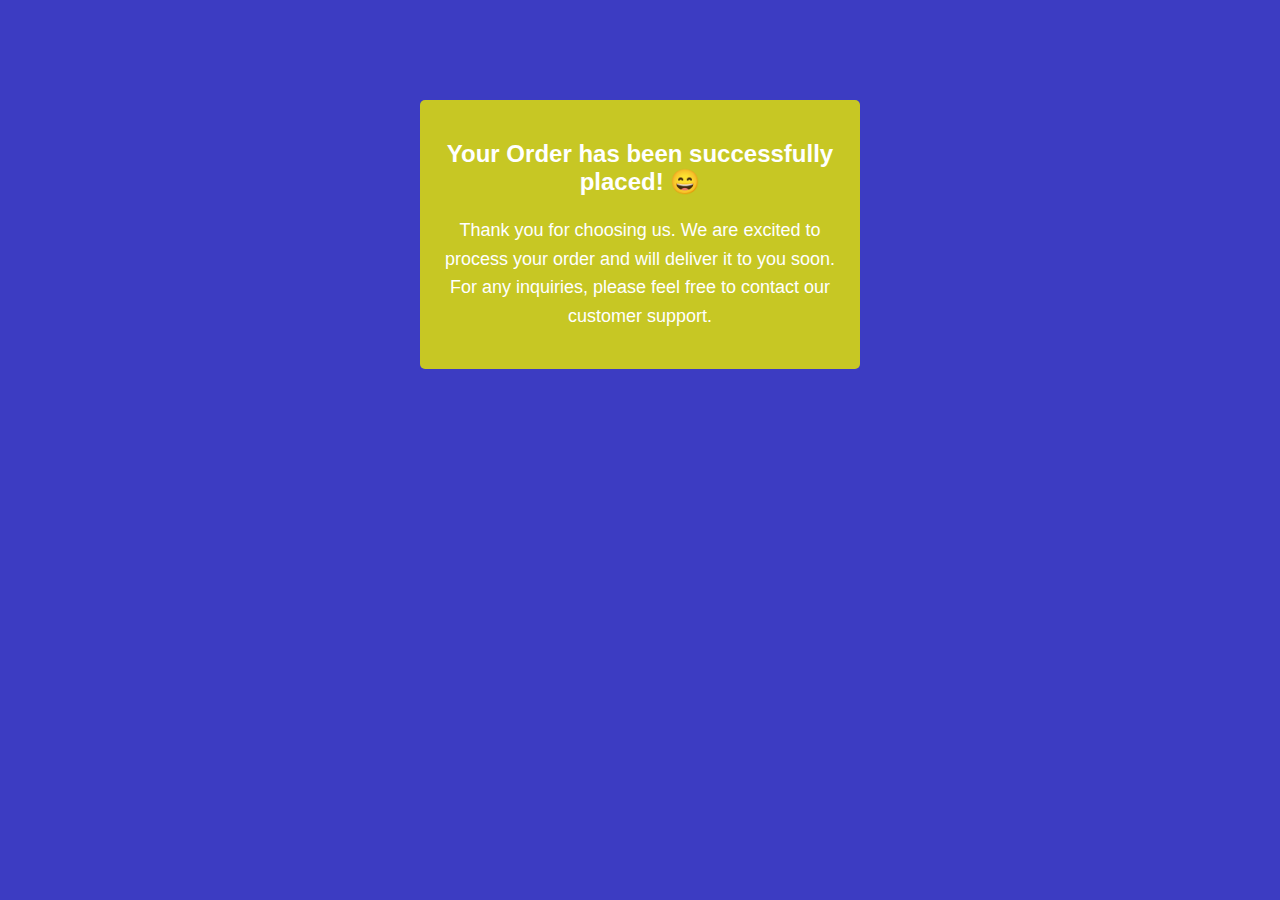
<file: success.html>
<!DOCTYPE html>
<html>
<head>
    <title>Order Success</title>
</head>
<body style="font-family: Arial, sans-serif; background-color: rgb(60, 60, 194); text-align: center;">

    <div style="background-color: rgb(199, 199, 36); color: #ffffff; padding: 20px; border-radius: 5px; margin: 100px auto; width: 400px;">
        <h2>Your Order has been successfully placed! &#x1F604;</h2>
        <p style="font-size: 18px; line-height: 1.6;">Thank you for choosing us. We are excited to process your order and will deliver it to you soon. For any inquiries, please feel free to contact our customer support.</p>
    </div>

</body>
</html>
</file>
<file: header.css>
header {
    display: flex;
    align-items: center;
    background-color: rgb(199, 199, 36);
    font-family: Arial, sans-serif;
  }
  .nav{
    background-color: rgb(199, 199, 36);
    margin: -10px;
    margin-bottom: 0px;
  }
  header img {
    height: 30px;
    margin-right: 10px;
  }
  
  .search {
    display: flex;
    align-items: center;
    margin-left: auto;
  }
  
  .search input[type="search"] {
    height: 40px;
    font-size: 18px;
    width: 500px;
  }
  
  .login,
  .signup {
    margin-left: 20px;
  }
  
  .login a,
  .signup a {
    color: white;
    text-decoration: none;
    padding: 8px 12px;
    border: 1px solid white;
    border-radius: 4px;
  }
  
  .login a:hover,
  .signup a:hover {
    background-color: white;
    color: rgb(199, 199, 36);
  }
  
  
  nav ul {
    list-style: none;
    padding: 0;
    display: flex;
  }
  
  nav li {
    margin-right: 20px;
    background-color: rgb(199, 199, 36);
  }
  
  nav a {
    color: white;
    text-decoration: none;
    padding:8px 12px 0px 12px;
  }
  
  nav a:hover {
    background-color: white;
    color: rgb(199, 199, 36);
  }
</file>
<file: show.css>
/* Show section styles */
.showcase {
    display: flex;
    margin: -20px;
    margin-bottom: 0px;
  }
  
  .show {
    width: 30%;
    padding: 20px;
    background-color: rgb(199, 199, 36);
    color: white;
    text-align: center;
  }
  
  .show img {
    max-width: 100%;
    border-radius: 10px;
  }
  
  .show a {
    display: block;
    margin-top: 10px;
    color: white;
    text-decoration: none;
    background-color: rgb(199, 199, 36);
    color: rgb(60, 60, 194);
    border-radius: 4px;
  }
  
  .show a:hover {
    background-color: transparent;
    color: black;
  }
  
  .show button {
    margin-top: 10px;
    color: white;
    background-color: rgb(60, 60, 194);
    border: none;
    padding: 8px 12px;
    border-radius: 4px;
    cursor: pointer;
  }
  
  .show button:hover {
    background-color: black;
    color: rgb(199, 199, 36);
  }
  .scroll-container {
    width: 100%;
    overflow: hidden;
    white-space: nowrap;
}

.scroll-content {
    display: inline-block;
    animation: scrollAnimation 60s linear infinite;
}

.scroll-content img {
    width: 400px;
    height: 250px;
    margin-right: 5px;
}

@keyframes scrollAnimation {
    0% {
        transform: translateX(0);
    }
    100% {
        transform: translateX(-100%);
    }
}
</file>
<file: footer.css>
footer {
    display: flex;
    background-color: rgb(60, 60, 194);
    padding: 20px;
    color: white;
    text-align: center;
    margin: -10px;
    margin-bottom: 0px;

  }
  
  .contact-details {
    list-style: none;
    padding: 0;
    margin: 0;
  }
  
  .contact-details li {
    margin-bottom: 8px;
  }
  
  .footer-container {
    display: grid;
    grid-template-columns: 400px 400px 400px;
    justify-content: space-around;
  }
</file>
<file: help.css>
body {
    font-family: Arial, sans-serif;
    background-color: #f0f0f0;
    margin: 0;
  }
  
  .HelpContent {
    max-width: 800px;
    margin: 50px auto;
    padding: 20px;
    background-color: #ffffff;
    border-radius: 5px;
    box-shadow: 0 2px 5px rgb(60, 60, 194);
  }
  
  h2 {
    color: rgb(199, 199, 36);
    text-align: center;
  }
  
  p {
    color: rgb(199, 199, 36);
    line-height: 1.6;
  }
  
  .CustomerCare,
  .FrequentlyAskedQuestions {
    margin-top: 20px;
  }
  
  .CustomerCare h3,
  .FrequentlyAskedQuestions h3 {
    color: rgb(199, 199, 36);
  }
  
  .CustomerCare ul,
  .FrequentlyAskedQuestions ul {
    list-style: none;
    padding: 0;
  }
  
  .CustomerCare li,
  .FrequentlyAskedQuestions li {
    color: rgb(199, 199, 36);
    margin-bottom: 10px;
  }
  
  .CustomerCare li:before,
  .FrequentlyAskedQuestions li:before {
    content: "•";
    color: #4CAF50;
    margin-right: 5px;
  }
  
  .CustomerCare a,
  .FrequentlyAskedQuestions a {
    color: #4CAF50;
    text-decoration: none;
  }
  
  .CustomerCare a:hover,
  .FrequentlyAskedQuestions a:hover {
    text-decoration: underline;
  }
</file>
<file: mail.css>
.mail {
    background-color: white;
    color: rgb(60, 60, 194);
    justify-content: center;
    align-items: center;
    height: 90vh;
    margin: 0;
    font-family: Arial, sans-serif;
  }
  
  .mailform {
    background-color: rgb(199, 199, 36);
    padding: 20px;
    border-radius: 5px;
  }  
  label {
    color: rgb(60, 60, 194);
  }
  
  input[type="text"],
  textarea {
    width: 100%;
    padding: 12px;
    margin: 8px 0;
    box-sizing: border-box;
    border: 1px solid #ccc;
    border-radius: 4px;
  }
  
  input[type="submit"] {
    width: 100%;
    background-color: rgb(60, 60, 194);
    color: white;
    padding: 14px 20px;
    margin: 8px 0;
    border: none;
    border-radius: 4px;
    cursor: pointer;
  }
  
  input[type="submit"]:hover {
    background-color: rgb(60, 60, 194);
  }
  .maill{
    background-color: rgb(199, 199, 36);
    width: 600px;
    border-radius: 10px;
    margin: auto auto auto auto;
    margin-top: -15px;
    margin-bottom: 15px;
  }
</file>
